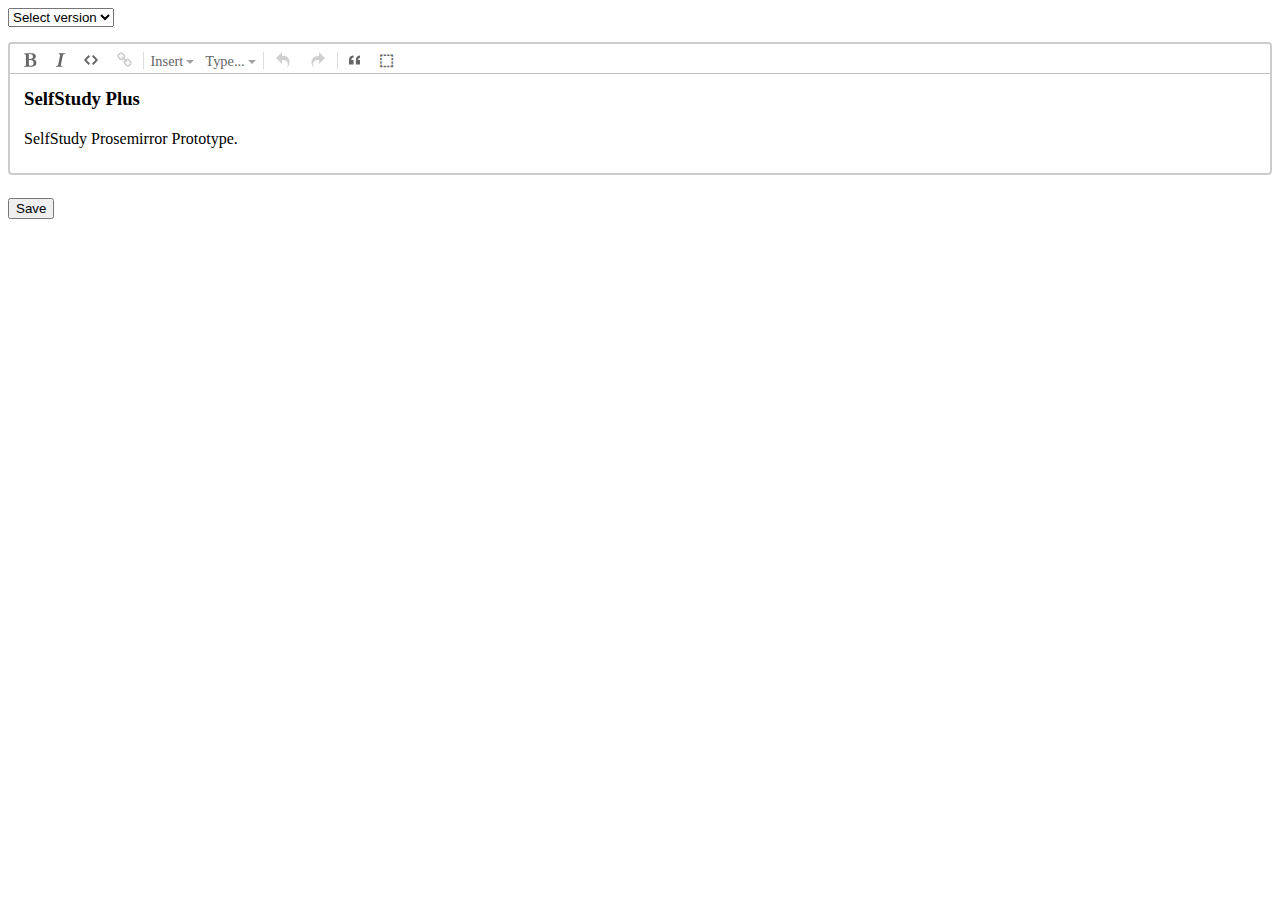
<file: index.html>
<!doctype html>
<meta charset=utf8>
<meta name="viewport" content="width=device-width, initial-scale=1">

<header class=frontpage>
  <select id="editor_version" style="margin-bottom: 15px" onchange="changeVersion()">
    <option>Select version</option>
  </select>
  <div id=editor></div>
  <div id=toolbar style="position: relative;"></div>
  <button id=json value=JSON style="position: relative;">Save</button>
  <div id=jsonText style="white-space: pre;"></div>
</header>


<div style="display: none" id="content">
  <h3>SelfStudy Plus</h3>
  <p>SelfStudy Prosemirror Prototype.</p>
</div>

<link rel=stylesheet href="./css/editor.css">
<script src="./js/index.js"></script>
</file>
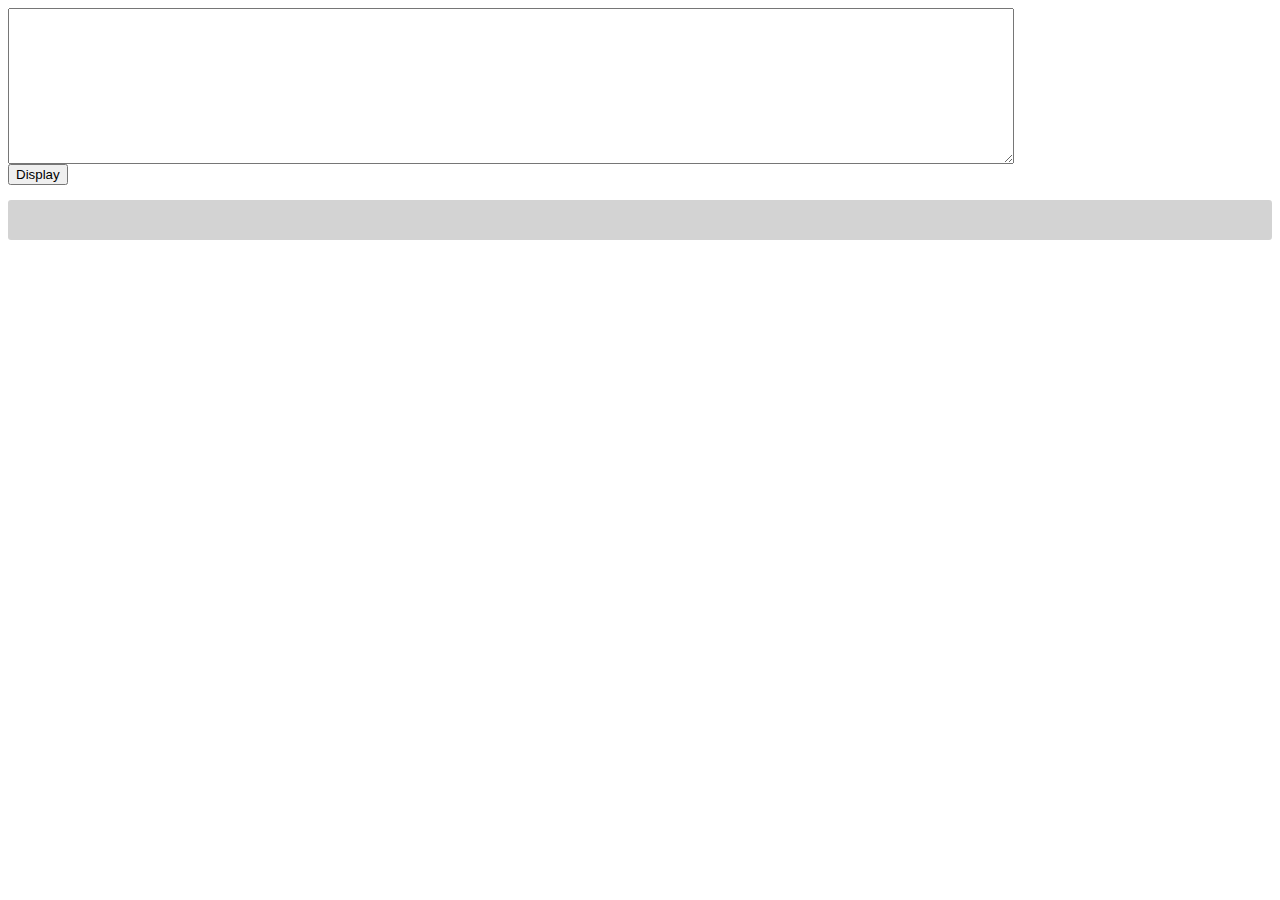
<file: test.html>
<!doctype html>
<meta charset=utf8>
<meta name="viewport" content="width=device-width, initial-scale=1">

<div>
  <textarea id=editor_json style="display:block;height:150px;width:1000px;"></textarea>
  <button onclick="displayInteractions()">Display</button>
  <div id="test_content" style="margin:15px 0;"></div>
  <div id="exam_content"></div>
</div>
<link rel=stylesheet href="./css/test.css">

<script>

  var lessonsDone = [];
  var disabledInt = [];

  function lessonMark(e) {
    var testName = e.target.name;
    const json = JSON.parse(document.getElementById("editor_json").value);
    var tests = json.content.filter(c => c.type === 'document').map(con => con.content).filter(c => c.some(con => con.type === 'test' && con.attrs.id === testName));
    var corVal = tests[0].filter(con => con.type === 'test').map(con => con.content)[0].filter(cc => cc.type === "correctAnswerSingle").map(cc => cc.attrs.value)[0];
    var elms = document.getElementsByName(testName);
    for (var i = 0;i < elms.length - 1;i++) {
      if (i === parseInt(corVal)) {
        if (elms[i].checked) {
          e.target.style = "margin-bottom: 50px;border: 2px solid lightgreen;";
          lessonsDone.push(e.target.name);
          enableInteractions();
        } else {
          e.target.style = "margin-bottom: 50px;border: 2px solid red;";
        }
      }
    }
  }

  function displayInteractions() {
    const json = JSON.parse(document.getElementById("editor_json").value);
    var tests = json.content.filter(c => c.type === 'document').map(con => con.content).filter(c => c.some(con => con.type === 'test'));
    const doc = document.getElementById("test_content");
    doc.innerHTML = null;

    tests.forEach((test, i) => {
      var disRec = {};
      var disabled = false;
      var title = test.filter(con => con.type === 'title')[0];
      var tt = document.createElement("div");
      doc.appendChild(tt);
      var tit = document.createElement("div");
      tit.innerHTML = 'Title: ' + (title.content ? title.content[0].text : '');
      tit.style="font-weight: bold;text-decoration: underline;"
      tt.appendChild(tit);
      test.filter(ce => ce.type === 'entryCondition').forEach(cf => {
        cf.attrs.conditions.forEach(ccf => {
          if (ccf.name === 'completed_lessons') {
            disRec.lessons = ccf.lessons;
            disabled = ccf.lessons.some(l => {
              return lessonsDone.indexOf(l) < 0;
            })
          }
        });
      });
      test.filter(c => c.type === 'test').forEach(c => {
        disRec.elm = tt;

        c.content && c.content.forEach((cc,i) => {
          if (cc.type === 'question') {
            var d = document.createElement("div");
            d.innerText = "Question: " + (cc.content && cc.content[0].text);
            tt.appendChild(d);
          }
          if (cc.type === 'answer') {
            var d = document.createElement("div");
            d.style = "margin: 8px 0;";
            tt.appendChild(d);
            var radio = document.createElement("input");
            if (c.attrs.type === 'multi-choice') {
              radio.type = 'checkbox';
            } else {
              radio.name = c.attrs.id;
              radio.value = i;
              radio.type = 'radio';
            }
            radio.disabled = disabled;
            d.appendChild(radio);
            var lbl = document.createElement("span");
            lbl.innerText = cc.content && cc.content[0].text;
            d.appendChild(lbl);
          }
          if (disabled === true) {
            tt.style = "background: lightgray;"
          } else {
            tt.style = "background: white;"
          }
        });
        var btn = document.createElement("button");
        btn.innerHTML = "Submit";
        btn.name = c.attrs.id;
        btn.onclick = lessonMark;
        btn.style = "margin-bottom: 50px;";
        doc.appendChild(btn);
      });
      if (disRec.lessons) disabledInt.push(disRec);
    });
    displayExams();
  }

  function enableInteractions() {
    disabledInt.forEach(int => {
      var disabled = int.lessons.some(l => lessonsDone.indexOf(l.value) < 0);
      if (!disabled) {
        int.elm.style = "background: white;"
        var elms = int.elm.getElementsByTagName('input')
        for(var i = 0;i < elms.length;i++) {
          elms[i].disabled = false;
          elms[i].style = "background: white;"
        }
      }
    });
  }

  function displayExams() {
    const json = JSON.parse(document.getElementById("editor_json").value);
    var exam = json.content && json.content.filter(c => c.type === 'document').map(con => con.content).filter(c => c.some(con => con.type === 'exam'));
    const ex = document.getElementById("exam_content");
    ex.innerHTML = '';
    var disabled = false;
    exam.forEach((exam, i) => {
      var disRec = {};
      var title = exam.filter(con => con.type === 'title')[0];
      var tit = document.createElement("div");
      tit.innerHTML = 'Title: ' + (title.content ? title.content[0].text : '');
      tit.style="font-weight: bold;text-decoration: underline;"
      ex.appendChild(tit);
      exam.filter(c => c.type === 'entryCondition').forEach(c => {
        c.attrs.conditions.forEach(cc => {
          if (cc.name === 'completed_lessons') {
            disRec.lessons = cc.lessons;
            disabled = cc.lessons.some(l => {
              return lessonsDone.indexOf(l) < 0;
            })
          }
        });
      });
      exam.filter(c => c.type === 'exam').forEach(c => {
        disRec.elm = ex;
        c.content && c.content.forEach(cc => {
          if (cc.type === 'question') {
            var d = document.createElement("div");
            d.style = "margin-bottom: 10px;";
            d.innerText = "Question: " + (cc.content && cc.content[0].text);
            ex.appendChild(d);
          }
          if (cc.type === 'answer') {
            var d = document.createElement("div");
            ex.appendChild(d);
            var lbl = document.createElement("span");
            lbl.innerText = 'Answer: ';
            d.appendChild(lbl);
            var input = document.createElement("input");
            input.className = "question_input";
            input.disabled = disabled;
            if (disabled === true) {
              input.style = "background: lightgray;"
            } else {
              input.style = "background: white;"
            }
            d.appendChild(input);
          }
        });
      });
      if (disabled === true) {
        ex.style = "background: lightgray;"
      } else {
        ex.style = "background: white;"
      }
      if (disRec.lessons) disabledInt.push(disRec);
    });
  }
</script>
</file>
<file: css/editor.css>
.ProseMirror {
  position: relative;
}

.ProseMirror {
  word-wrap: break-word;
  white-space: pre-wrap;
  -webkit-font-variant-ligatures: none;
  font-variant-ligatures: none;
}

.ProseMirror pre {
  white-space: pre-wrap;
}

.ProseMirror li {
  position: relative;
}

.ProseMirror-hideselection *::selection { background: transparent; }
.ProseMirror-hideselection *::-moz-selection { background: transparent; }
.ProseMirror-hideselection { caret-color: transparent; }

.ProseMirror-selectednode {
  outline: 2px solid #8cf;
}

/* Make sure li selections wrap around markers */

li.ProseMirror-selectednode {
  outline: none;
}

li.ProseMirror-selectednode:after {
  content: "";
  position: absolute;
  left: -32px;
  right: -2px; top: -2px; bottom: -2px;
  border: 2px solid #8cf;
  pointer-events: none;
}
.ProseMirror-textblock-dropdown {
  min-width: 3em;
}

.ProseMirror-menu {
  margin: 0 -4px;
  line-height: 1;
}

.ProseMirror-tooltip .ProseMirror-menu {
  width: -webkit-fit-content;
  width: fit-content;
  white-space: pre;
}

.ProseMirror-menuitem {
  margin-right: 3px;
  display: inline-block;
}

.ProseMirror-menuseparator {
  border-right: 1px solid #ddd;
  margin-right: 3px;
}

.ProseMirror-menu-dropdown, .ProseMirror-menu-dropdown-menu {
  font-size: 90%;
  white-space: nowrap;
}

.ProseMirror-menu-dropdown {
  vertical-align: 1px;
  cursor: pointer;
  position: relative;
  padding-right: 15px;
}

.ProseMirror-menu-dropdown-wrap {
  padding: 1px 0 1px 4px;
  display: inline-block;
  position: relative;
}

.ProseMirror-menu-dropdown:after {
  content: "";
  border-left: 4px solid transparent;
  border-right: 4px solid transparent;
  border-top: 4px solid currentColor;
  opacity: .6;
  position: absolute;
  right: 4px;
  top: calc(50% - 2px);
}

.ProseMirror-menu-dropdown-menu, .ProseMirror-menu-submenu {
  position: absolute;
  background: white;
  color: #666;
  border: 1px solid #aaa;
  padding: 2px;
}

.ProseMirror-menu-dropdown-menu {
  z-index: 15;
  min-width: 6em;
}

.ProseMirror-menu-dropdown-item {
  cursor: pointer;
  padding: 2px 8px 2px 4px;
}

.ProseMirror-menu-dropdown-item:hover {
  background: #f2f2f2;
}

.ProseMirror-menu-submenu-wrap {
  position: relative;
  margin-right: -4px;
}

.ProseMirror-menu-submenu-label:after {
  content: "";
  border-top: 4px solid transparent;
  border-bottom: 4px solid transparent;
  border-left: 4px solid currentColor;
  opacity: .6;
  position: absolute;
  right: 4px;
  top: calc(50% - 4px);
}

.ProseMirror-menu-submenu {
  display: none;
  min-width: 4em;
  left: 100%;
  top: -3px;
}

.ProseMirror-menu-active {
  background: #eee;
  border-radius: 4px;
}

.ProseMirror-menu-active {
  background: #eee;
  border-radius: 4px;
}

.ProseMirror-menu-disabled {
  opacity: .3;
}

.ProseMirror-menu-submenu-wrap:hover .ProseMirror-menu-submenu, .ProseMirror-menu-submenu-wrap-active .ProseMirror-menu-submenu {
  display: block;
}

.ProseMirror-menubar {
  border-top-left-radius: inherit;
  border-top-right-radius: inherit;
  position: relative;
  min-height: 1em;
  color: #666;
  padding: 1px 6px;
  top: 0; left: 0; right: 0;
  border-bottom: 1px solid silver;
  background: white;
  z-index: 10;
  -moz-box-sizing: border-box;
  box-sizing: border-box;
  overflow: visible;
}

.ProseMirror-icon {
  display: inline-block;
  line-height: .8;
  vertical-align: -2px; /* Compensate for padding */
  padding: 2px 8px;
  cursor: pointer;
}

.ProseMirror-menu-disabled.ProseMirror-icon {
  cursor: default;
}

.ProseMirror-icon svg {
  fill: currentColor;
  height: 1em;
}

.ProseMirror-icon span {
  vertical-align: text-top;
}
.ProseMirror-gapcursor {
  display: none;
  pointer-events: none;
  position: absolute;
}

.ProseMirror-gapcursor:after {
  content: "";
  display: block;
  position: absolute;
  top: -2px;
  width: 20px;
  border-top: 1px solid black;
  animation: ProseMirror-cursor-blink 1.1s steps(2, start) infinite;
}

@keyframes ProseMirror-cursor-blink {
  to {
    visibility: hidden;
  }
}

.ProseMirror-focused .ProseMirror-gapcursor {
  display: block;
}
/* Add space around the hr to make clicking it easier */

.ProseMirror-example-setup-style hr {
  padding: 2px 10px;
  border: none;
  margin: 1em 0;
}

.ProseMirror-example-setup-style hr:after {
  content: "";
  display: block;
  height: 1px;
  background-color: silver;
  line-height: 2px;
}

.ProseMirror ul, .ProseMirror ol {
  padding-left: 30px;
}

.ProseMirror blockquote {
  padding-left: 1em;
  border-left: 3px solid #eee;
  margin-left: 0; margin-right: 0;
}

.ProseMirror-example-setup-style img {
  cursor: default;
}

.ProseMirror-prompt {
  background: white;
  padding: 5px 10px 5px 15px;
  border: 1px solid silver;
  position: fixed;
  border-radius: 3px;
  z-index: 11;
  box-shadow: -.5px 2px 5px rgba(0, 0, 0, .2);
}

.ProseMirror-prompt h5 {
  margin: 0;
  font-weight: normal;
  font-size: 100%;
  color: #444;
}

.ProseMirror-prompt input[type="text"],
.ProseMirror-prompt textarea {
  background: #eee;
  border: none;
  outline: none;
}

.ProseMirror-prompt input[type="text"] {
  padding: 0 4px;
}

.ProseMirror-prompt-close {
  position: absolute;
  left: 2px; top: 1px;
  color: #666;
  border: none; background: transparent; padding: 0;
}

.ProseMirror-prompt-close:after {
  content: "✕";
  font-size: 12px;
}

.ProseMirror-invalid {
  background: #ffc;
  border: 1px solid #cc7;
  border-radius: 4px;
  padding: 5px 10px;
  position: absolute;
  min-width: 10em;
}

.ProseMirror-prompt-buttons {
  margin-top: 5px;
  display: none;
}
#editor, .editor {
  background: white;
  color: black;
  background-clip: padding-box;
  border-radius: 4px;
  border: 2px solid rgba(0, 0, 0, 0.2);
  padding: 5px 0;
  margin-bottom: 23px;
}

.ProseMirror p:first-child,
.ProseMirror h1:first-child,
.ProseMirror h2:first-child,
.ProseMirror h3:first-child,
.ProseMirror h4:first-child,
.ProseMirror h5:first-child,
.ProseMirror h6:first-child {
  margin-top: 10px;
}

.ProseMirror {
  padding: 4px 8px 4px 14px;
  line-height: 1.2;
  outline: none;
}

.ProseMirror p { margin-bottom: 1em }

.ss_document {
  background: #f1f1f1;
  border-radius: 3px;
  padding: 20px;
  margin-bottom: 15px;
}

.ss_title {
  background: lightsteelblue;
  border-radius: 3px;
  padding: 10px 35px;
  margin-bottom: 15px;
  position: relative;
}
.ss_title::after { 
  content: "Title: ";
  position: absolute;
  top: 25%;
  left: 0;
}

.ss_test {
  border-radius: 3px;
  overflow: hidden;
}

.ss_entry_condition {
  margin: 0 5px;
  border-radius: 3px;
  background: #afddf1;
  position: relative;
  padding: 15px 20px;
}

.ss_correct {
  position: relative;
  padding: 5px 0 5px 120px;
}
.ss_correct::after {
  content: "Correct answer: ";
  position: absolute;
  top: 25%;
  left: 0;
}
.ss_correct > input {
  margin-right: 15px;
}

.ss_exit_condition {
  width: 75%;
  margin: 0 15px;
  border-radius: 3px;
  min-height: 30px;
  background: lightcyan;
  position: relative;
  padding: 15px 20px;
}

.ss_exit_condition::after { 
  content: " < ";
  position: absolute;
  top: 25%;
  left: 0;
}

.ss_entry_condition::after { 
  content: " > ";
  position: absolute;
  top: 25%;
  left: 0;
}

.ProseMirror {
  position: relative;
}

.ss_question {
  position: relative;
  min-height: 30px;
  padding-left: 70px;
  background-color: lightpink;
  display: flex;
  align-items: center;
}

.ss_question::after { 
  content: "Question: ";
  position: absolute;
  top: 15%;
  left: 5px;
}

.ss_answer {
  position: relative;
  min-height: 30px;
  padding-left: 60px;
  background-color: lightcyan;
  display: flex;
  align-items: center;
}

.ss_answer::after { 
  content: "Anwer: ";
  position: absolute;
  top: 15%;
  left: 5px;
}
</file>
<file: css/test.css>
#exam_content {
  background: lightgray;
  padding: 20px 10px;
  border-radius: 3px;
}
.question_input {
  background: lightgray;
  width: 85%;
  border: 1px solid #adabab;
  margin-top: 10px;
}
</file>
